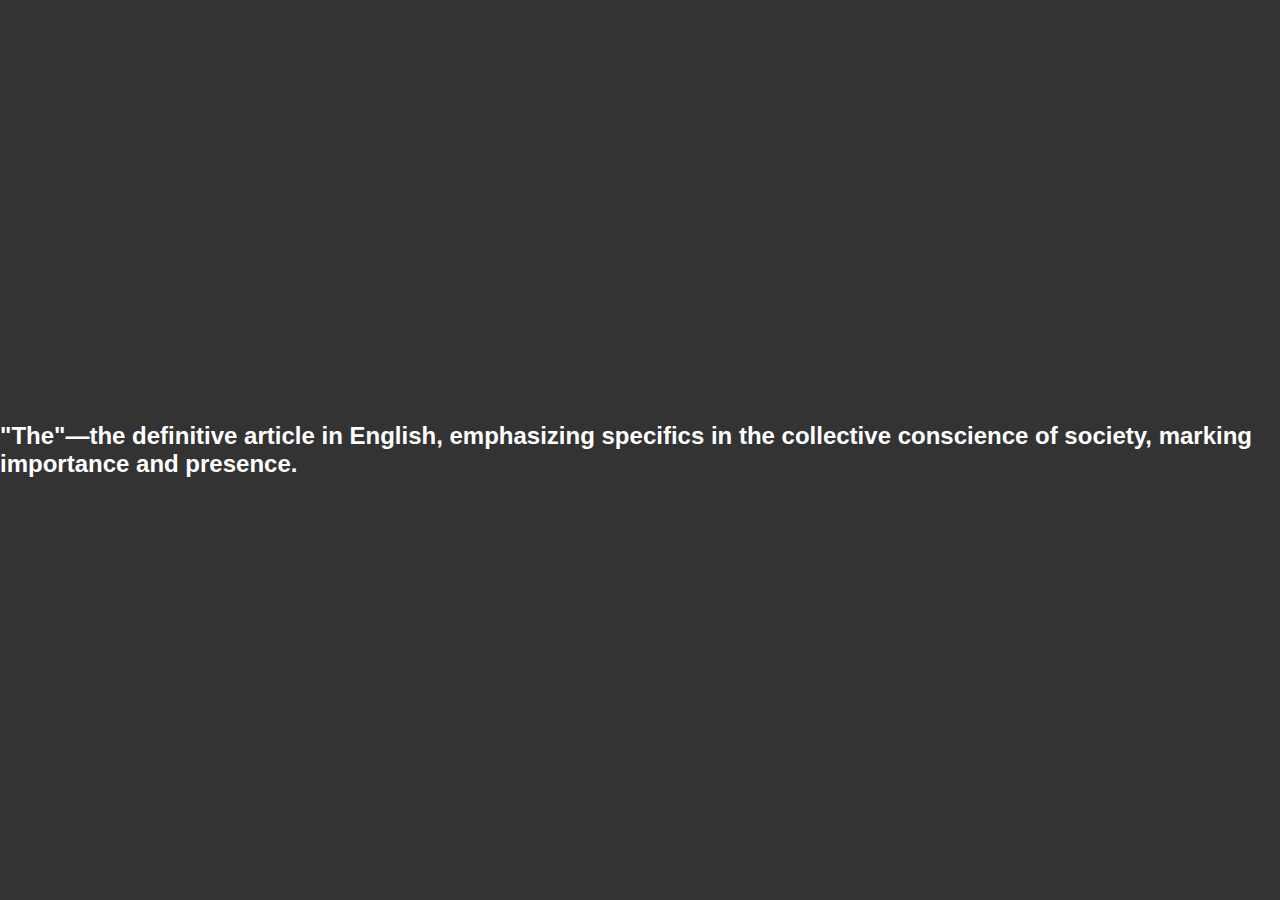
<file: index.html>
<!DOCTYPE html>
<html lang="en">
<head>
<meta charset="UTF-8">
<meta name="viewport" content="width=device-width, initial-scale=1.0">
<title>Simple Page</title>
<style>
    body {
        background-color: #333333; /* Dark gray background */
        color: white;
        font-family: Arial, sans-serif;
        margin: 0;
        height: 100vh;
        display: flex;
        align-items: center;
        justify-content: center;
    }
    p {
        font-size: 24px;
        font-weight: bold;
        margin: 0;
    }
</style>
</head>
<body>
    <p>
        "The"—the definitive article in English, emphasizing specifics in the collective conscience of society, marking importance and presence.</p>
</body>
</html>
</file>
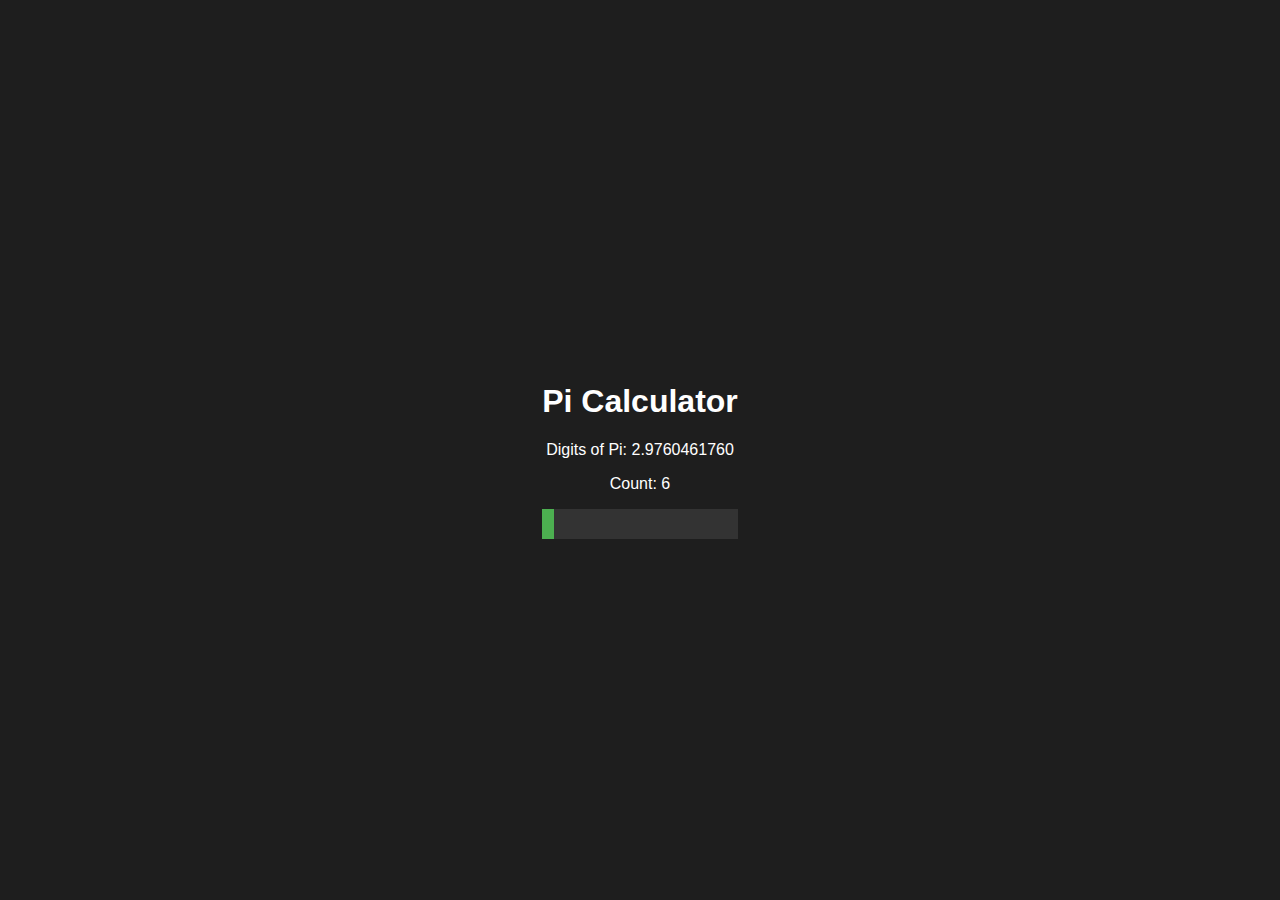
<file: pical/pi.html>
<!DOCTYPE html>
<html>
<head>
  <title>Pi Calculator</title>
  <link rel="stylesheet" href="style.css?v=1.0">
  <script src="scripts.js?v=1.0"></script>
</head>

<body>

  <div class="container">
    <h1>Pi Calculator</h1>
    <p>Digits of Pi: <span id="piDigits"></span></p>
    <p>Count: <span id="count">0</span></p>
    <div id="progressBar">
      <div id="filler"></div>
    </div>
  </div>

</body>

</html>
</file>
<file: pical/style.css>
body {
  background-color: #1e1e1e;
  color: #fff;
  font-family: Arial, sans-serif;
  display: flex;
  justify-content: center;
  align-items: center;
  height: 100vh;
  margin: 0;
}
.container {
  text-align: center;
}
#progressBar {
  width: 100%;
  background-color: #333;
}
#filler {
  width: 0;
  height: 30px;
  background-color: #4CAF50;
  text-align: center;
}
</file>
